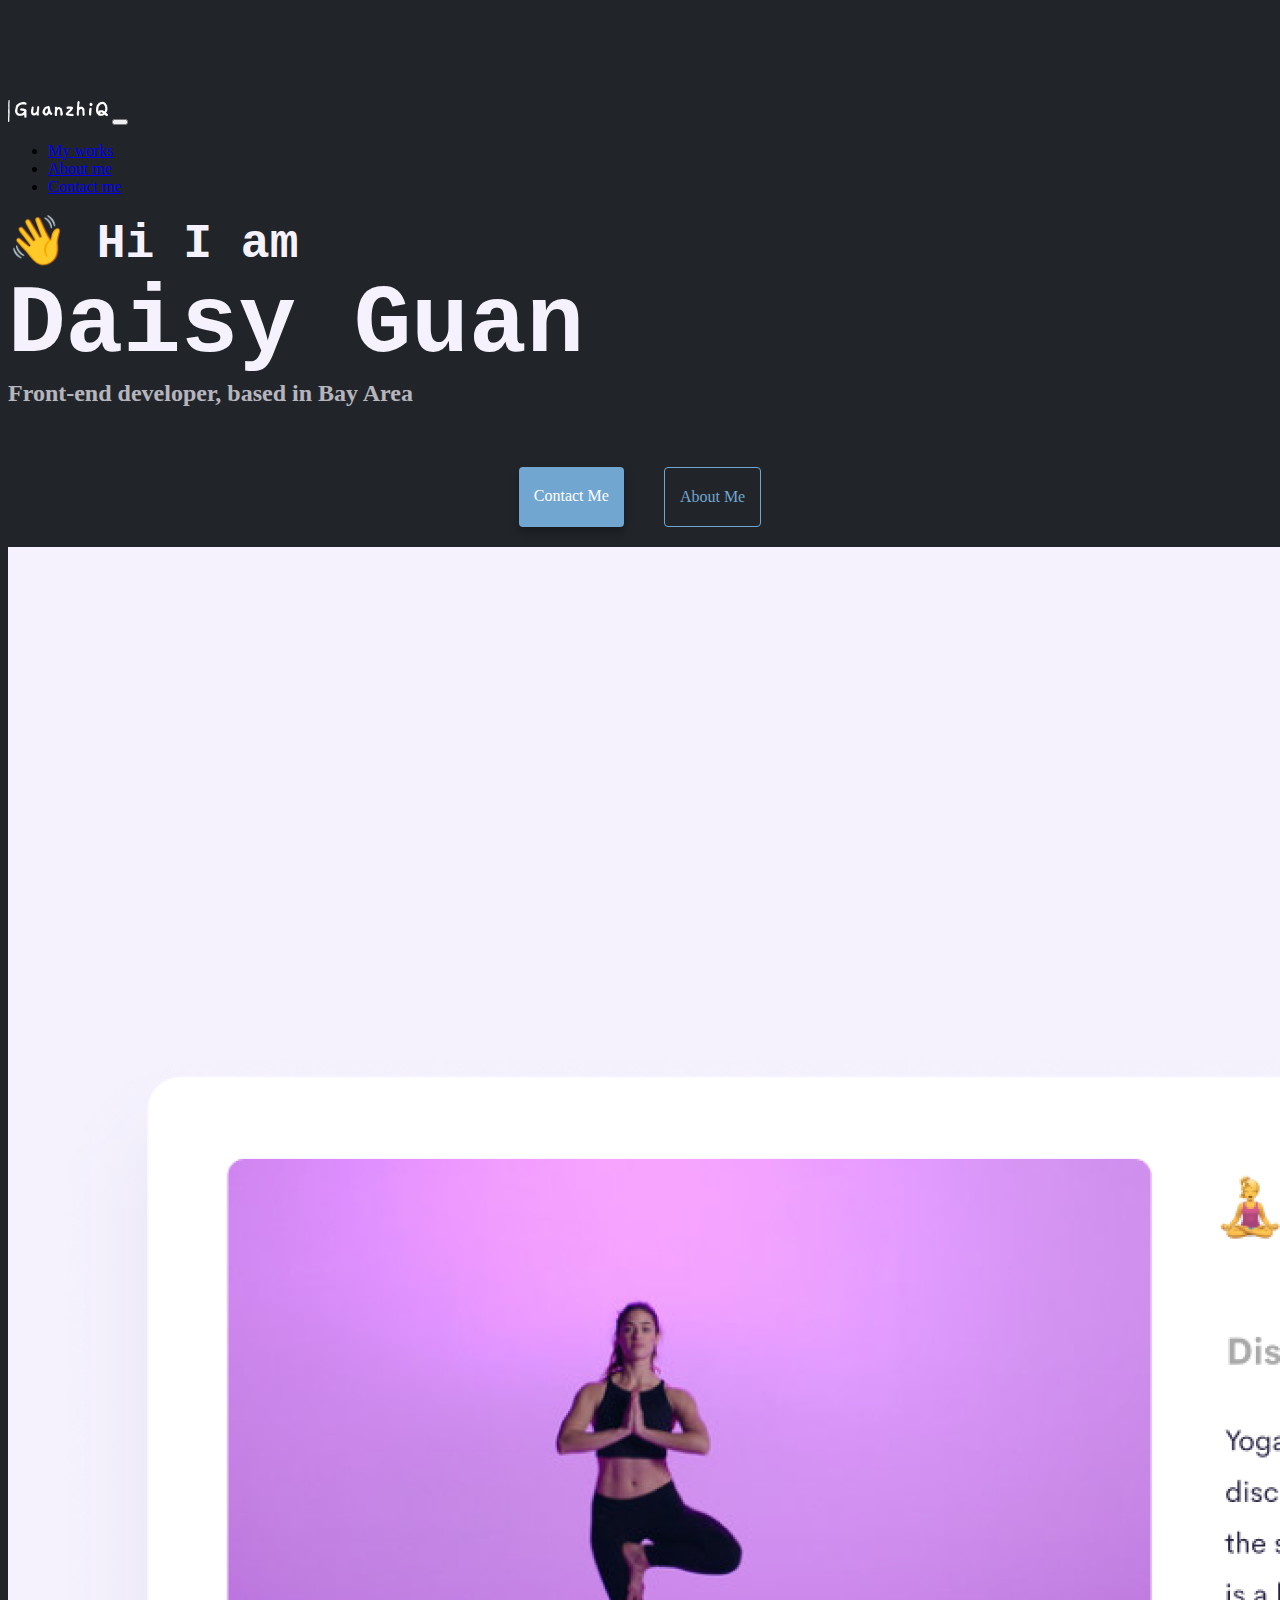
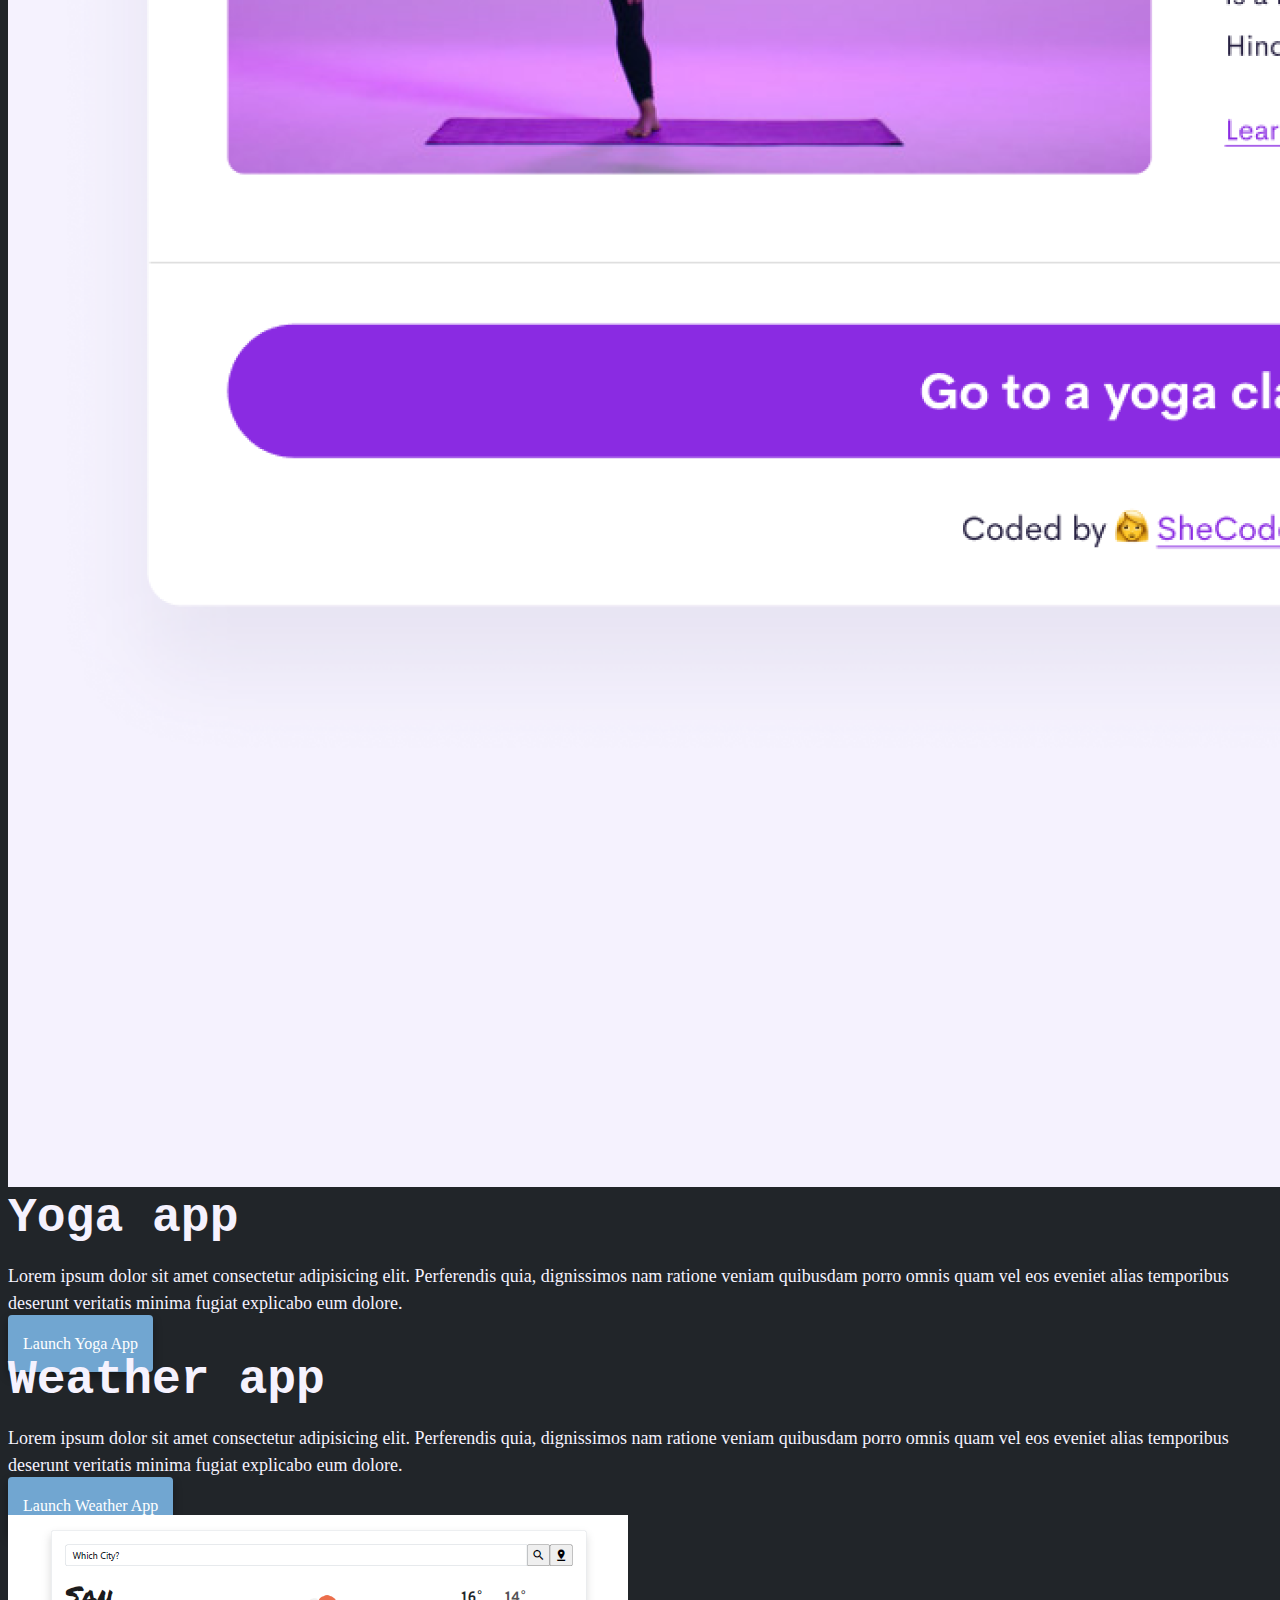
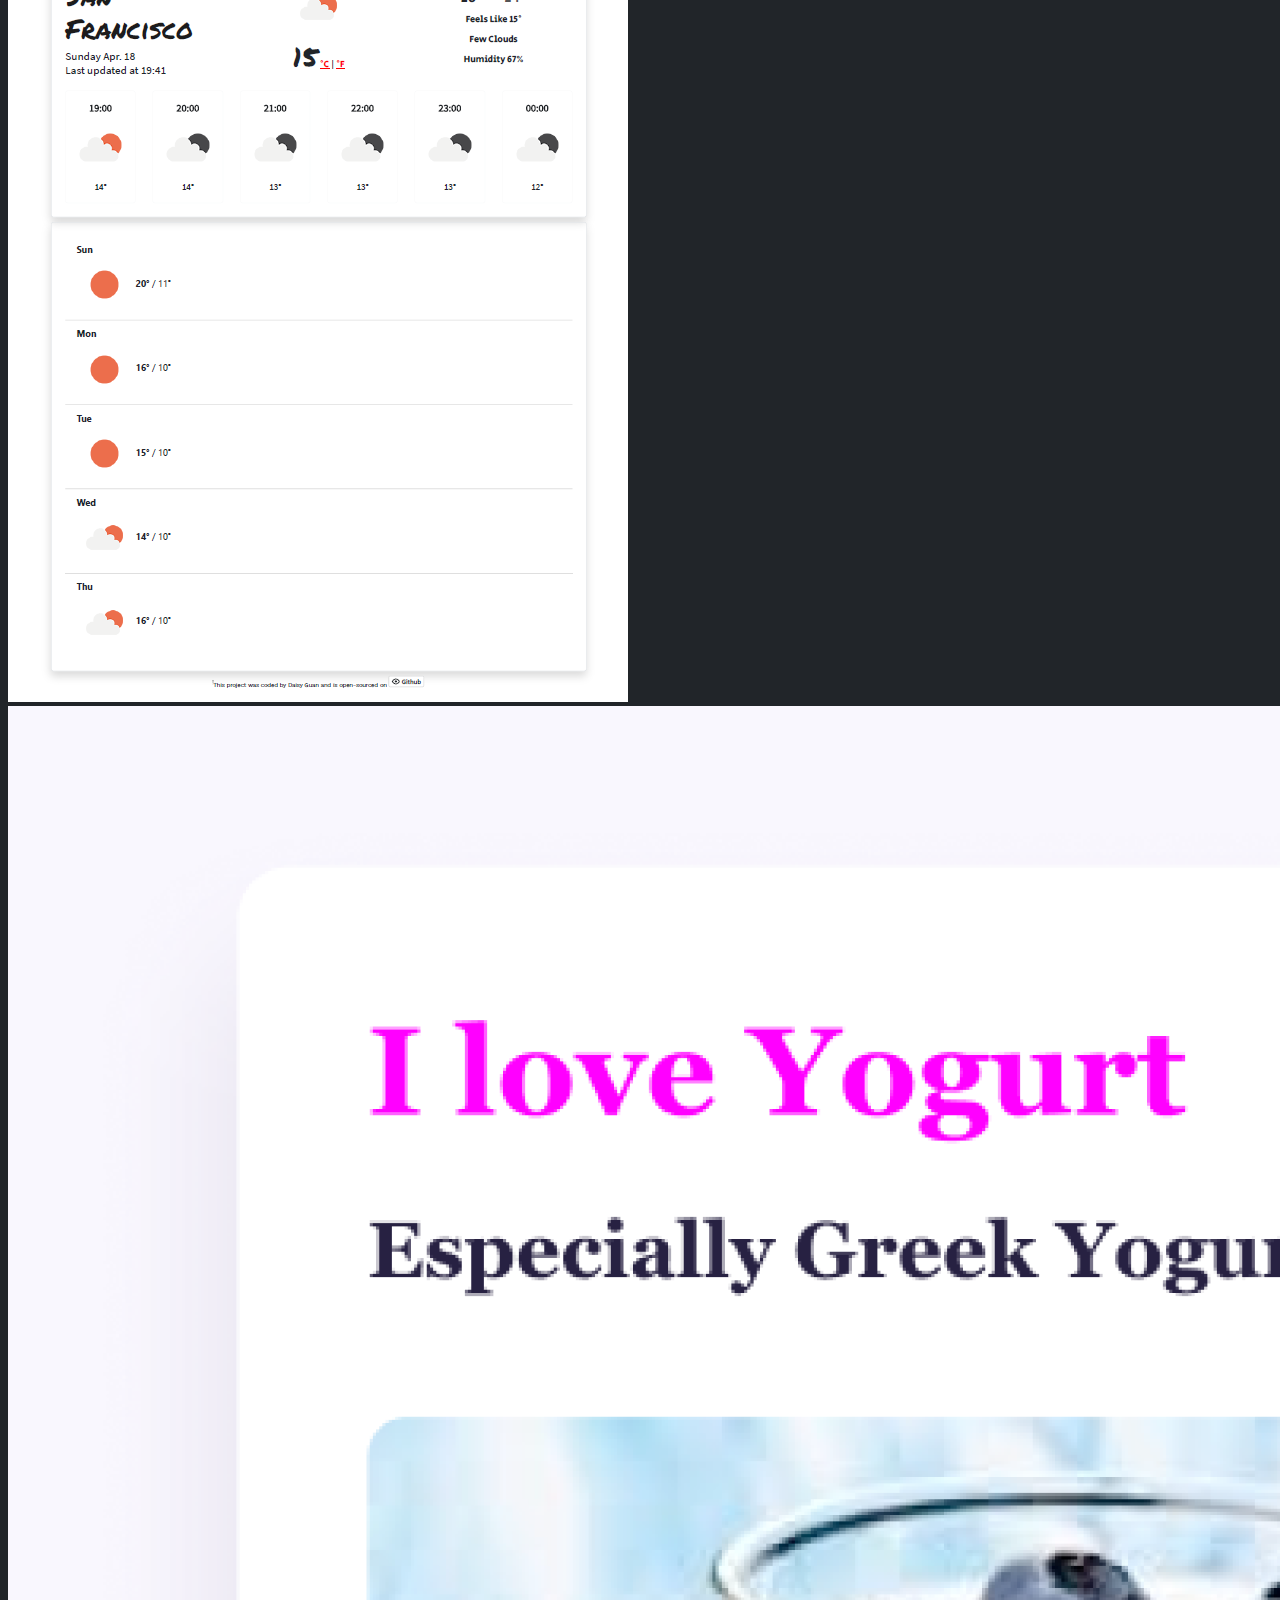
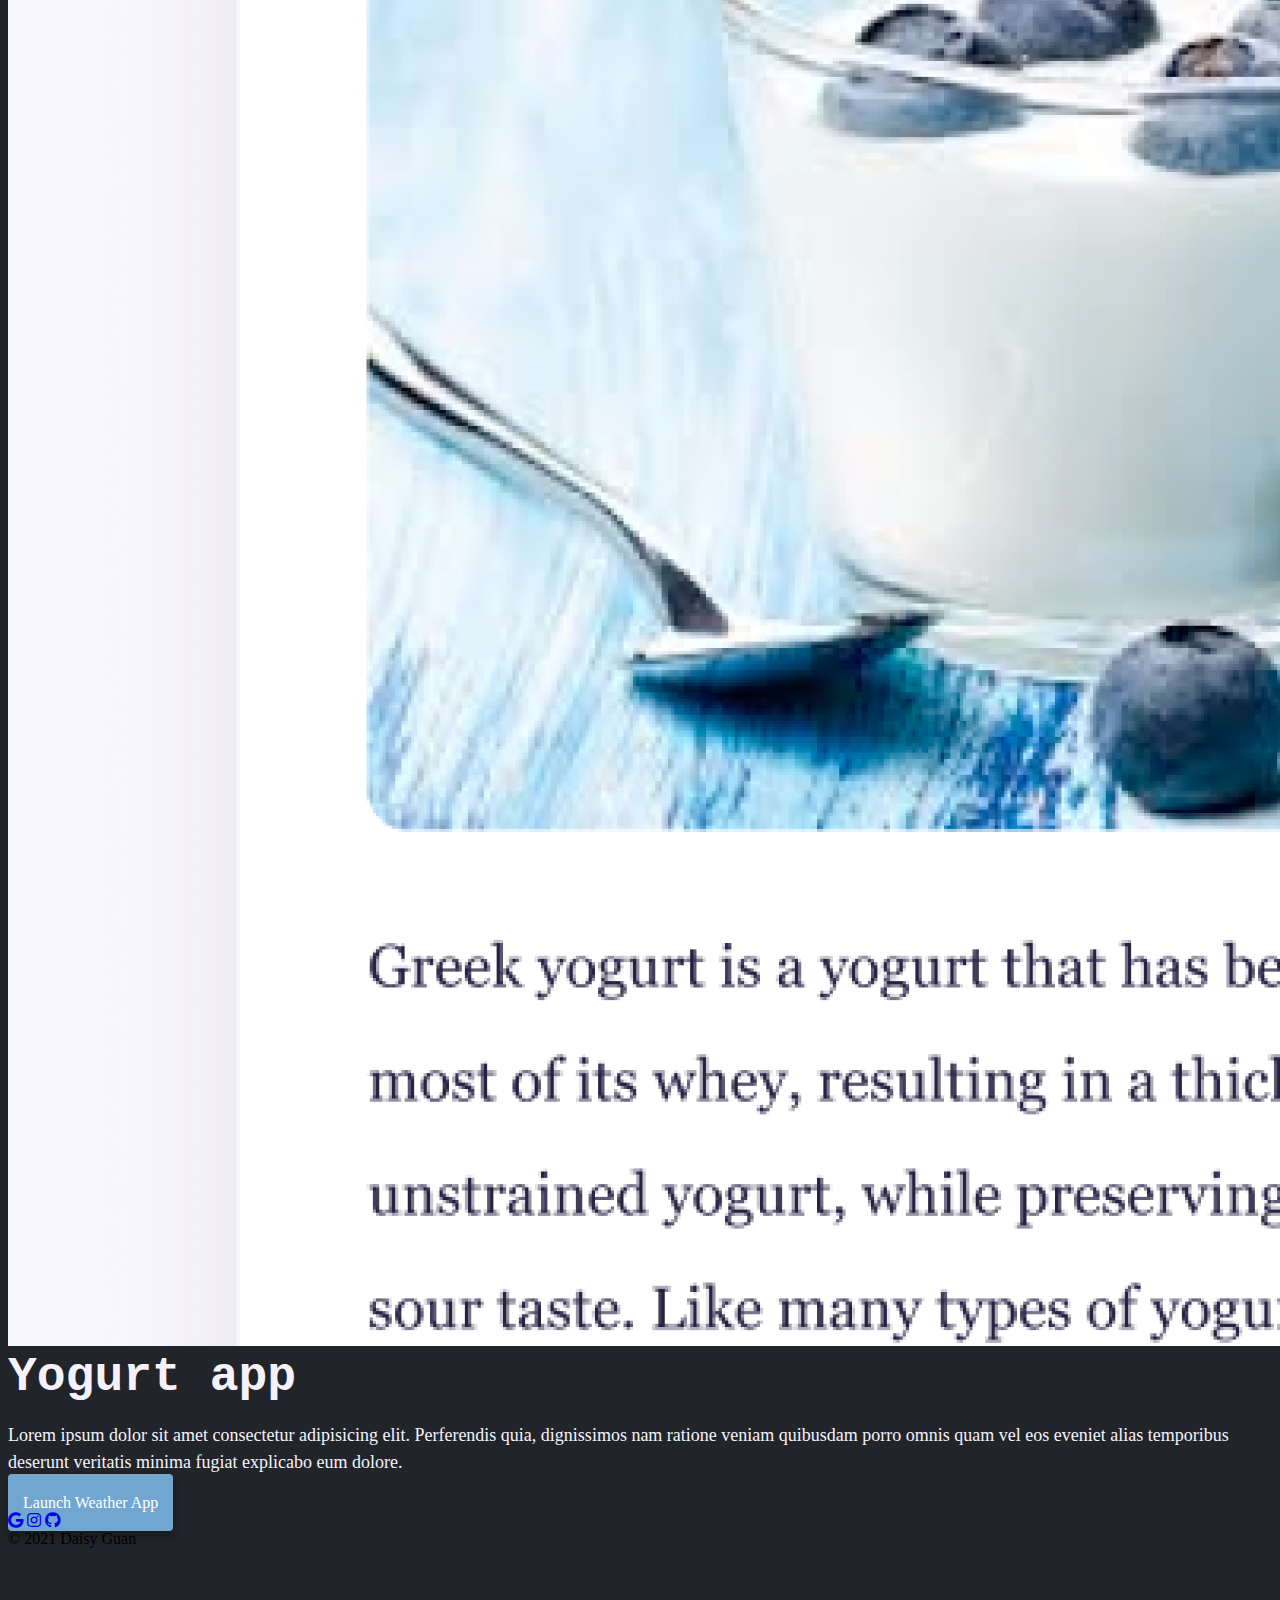
<file: index.html>
<!DOCTYPE html>
<html lang="en">
  <head>
    <meta charset="UTF-8" />
    <meta http-equiv="X-UA-Compatible" content="IE=edge" />
    <meta name="viewport" content="width=device-width, initial-scale=1.0" />
    <meta
      name="description"
      content="This is the portfolio from Daisy, a Front-end Developer based in Bay area. Check the most recent apps I have contributed on! "
    />
    <title>Daisy Guan | Frontend Developer</title>
    <link
      href="https://cdn.jsdelivr.net/npm/bootstrap@5.0.0-beta2/dist/css/bootstrap.min.css"
      rel="stylesheet"
      integrity="sha384-BmbxuPwQa2lc/FVzBcNJ7UAyJxM6wuqIj61tLrc4wSX0szH/Ev+nYRRuWlolflfl"
      crossorigin="anonymous"
    />
    <script
      src="https://cdn.jsdelivr.net/npm/bootstrap@5.0.0-beta2/dist/js/bootstrap.bundle.min.js"
      integrity="sha384-b5kHyXgcpbZJO/tY9Ul7kGkf1S0CWuKcCD38l8YkeH8z8QjE0GmW1gYU5S9FOnJ0"
      crossorigin="anonymous"
    ></script>
    <link
      href="https://cdnjs.cloudflare.com/ajax/libs/font-awesome/5.15.1/css/all.min.css"
      rel="stylesheet"
    />
    <link
      href="https://fonts.googleapis.com/css?family=Roboto:300,400,500,700&display=swap"
      rel="stylesheet"
    />
    <link rel="stylesheet" href="src/style.css" />
  </head>
  <body>
    <nav class="navbar navbar-expand-lg navbar-dark bg-dark fixed-top">
      <div class="container">
        <a href="/index.html" src="images/logo.png"
          ><img src="images/logo.png" alt="logo" width="100px"
        /></a>
        <button
          class="navbar-toggler"
          type="button"
          data-bs-toggle="collapse"
          data-bs-target="#navbarNav"
          aria-controls="navbarNav"
          aria-expanded="false"
          aria-label="Toggle navigation"
        >
          <span class="navbar-toggler-icon"></span>
        </button>
        <div class="collapse navbar-collapse" id="navbarNav">
          <ul class="navbar-nav">
            <li class="nav-item">
              <a class="nav-link" href="/index.html#myworks">My works</a>
            </li>
            <li class="nav-item">
              <a class="nav-link" href="/about.html">About me</a>
            </li>
            <li class="nav-item">
              <a class="nav-link" href="/about.html#contact">Contact me</a>
            </li>
          </ul>
        </div>
      </div>
    </nav>

    <h2 class="text-center">👋 Hi I am</h2>
    <h1 class="text-center">Daisy Guan</h1>
    <h3 class="text-center">Front-end developer, based in Bay Area</h3>
    <div class="navigation-links mb-5">
      <a href="/about.html#contact" class="primary-link">Contact me</a>
      <a href="/about.html" class="secondary-link">About me</a>
    </div>
    <div class="container" id="myworks">
      <div class="row">
        <div class="col-sm-6">
          <img
            src="/images/yoga.png"
            class="img-fluid rounded d-none d-sm-block"
            alt="yoga app"
          />
        </div>
        <div class="col-sm-6">
          <h2 class="mb-3">Yoga app</h2>
          <p>
            Lorem ipsum dolor sit amet consectetur adipisicing elit. Perferendis
            quia, dignissimos nam ratione veniam quibusdam porro omnis quam vel
            eos eveniet alias temporibus deserunt veritatis minima fugiat
            explicabo eum dolore.
          </p>
          <div class="mt-5">
            <a href="/" class="primary-link">Launch Yoga App</a>
          </div>
        </div>
      </div>
      <div class="row mt-5">
        <div class="col-sm-6">
          <h2 class="mb-3">Weather app</h2>
          <p>
            Lorem ipsum dolor sit amet consectetur adipisicing elit. Perferendis
            quia, dignissimos nam ratione veniam quibusdam porro omnis quam vel
            eos eveniet alias temporibus deserunt veritatis minima fugiat
            explicabo eum dolore.
          </p>
          <div class="mt-5">
            <a href="/" class="primary-link">Launch Weather App</a>
          </div>
        </div>
        <div class="col-sm-6">
          <img
            src="/images/weather.png"
            class="img-fluid rounded d-none d-sm-block"
            alt="weather app"
          />
        </div>
      </div>
      <div class="row mt-5">
        <div class="col-sm-6">
          <img
            src="/images/yogurt.png"
            class="img-fluid rounded d-none d-sm-block"
            alt="yogurt app"
          />
        </div>
        <div class="col-sm-6">
          <h2 class="mb-3">Yogurt app</h2>
          <p>
            Lorem ipsum dolor sit amet consectetur adipisicing elit. Perferendis
            quia, dignissimos nam ratione veniam quibusdam porro omnis quam vel
            eos eveniet alias temporibus deserunt veritatis minima fugiat
            explicabo eum dolore.
          </p>
          <div class="mt-5">
            <a href="/" class="primary-link">Launch Weather App</a>
          </div>
        </div>
      </div>
    </div>
    <footer class="bg-dark text-center text-white">
      <div class="container p-4 pb-0">
        <section class="mb-4">
          <a
            class="btn btn-outline-light btn-floating btn-sns m-1"
            href="#!"
            role="button"
            ><i class="fab fa-google"></i
          ></a>

          <a
            class="btn btn-outline-light btn-floating btn-sns m-1"
            href="#!"
            role="button"
            ><i class="fab fa-instagram"></i
          ></a>
          <a
            class="btn btn-outline-light btn-floating btn-sns m-1"
            href="#!"
            role="button"
            ><i class="fab fa-github"></i
          ></a>
        </section>
      </div>
      <div class="text-center p-3">© 2021 Daisy Guan</div>
    </footer>
  </body>
</html>
</file>
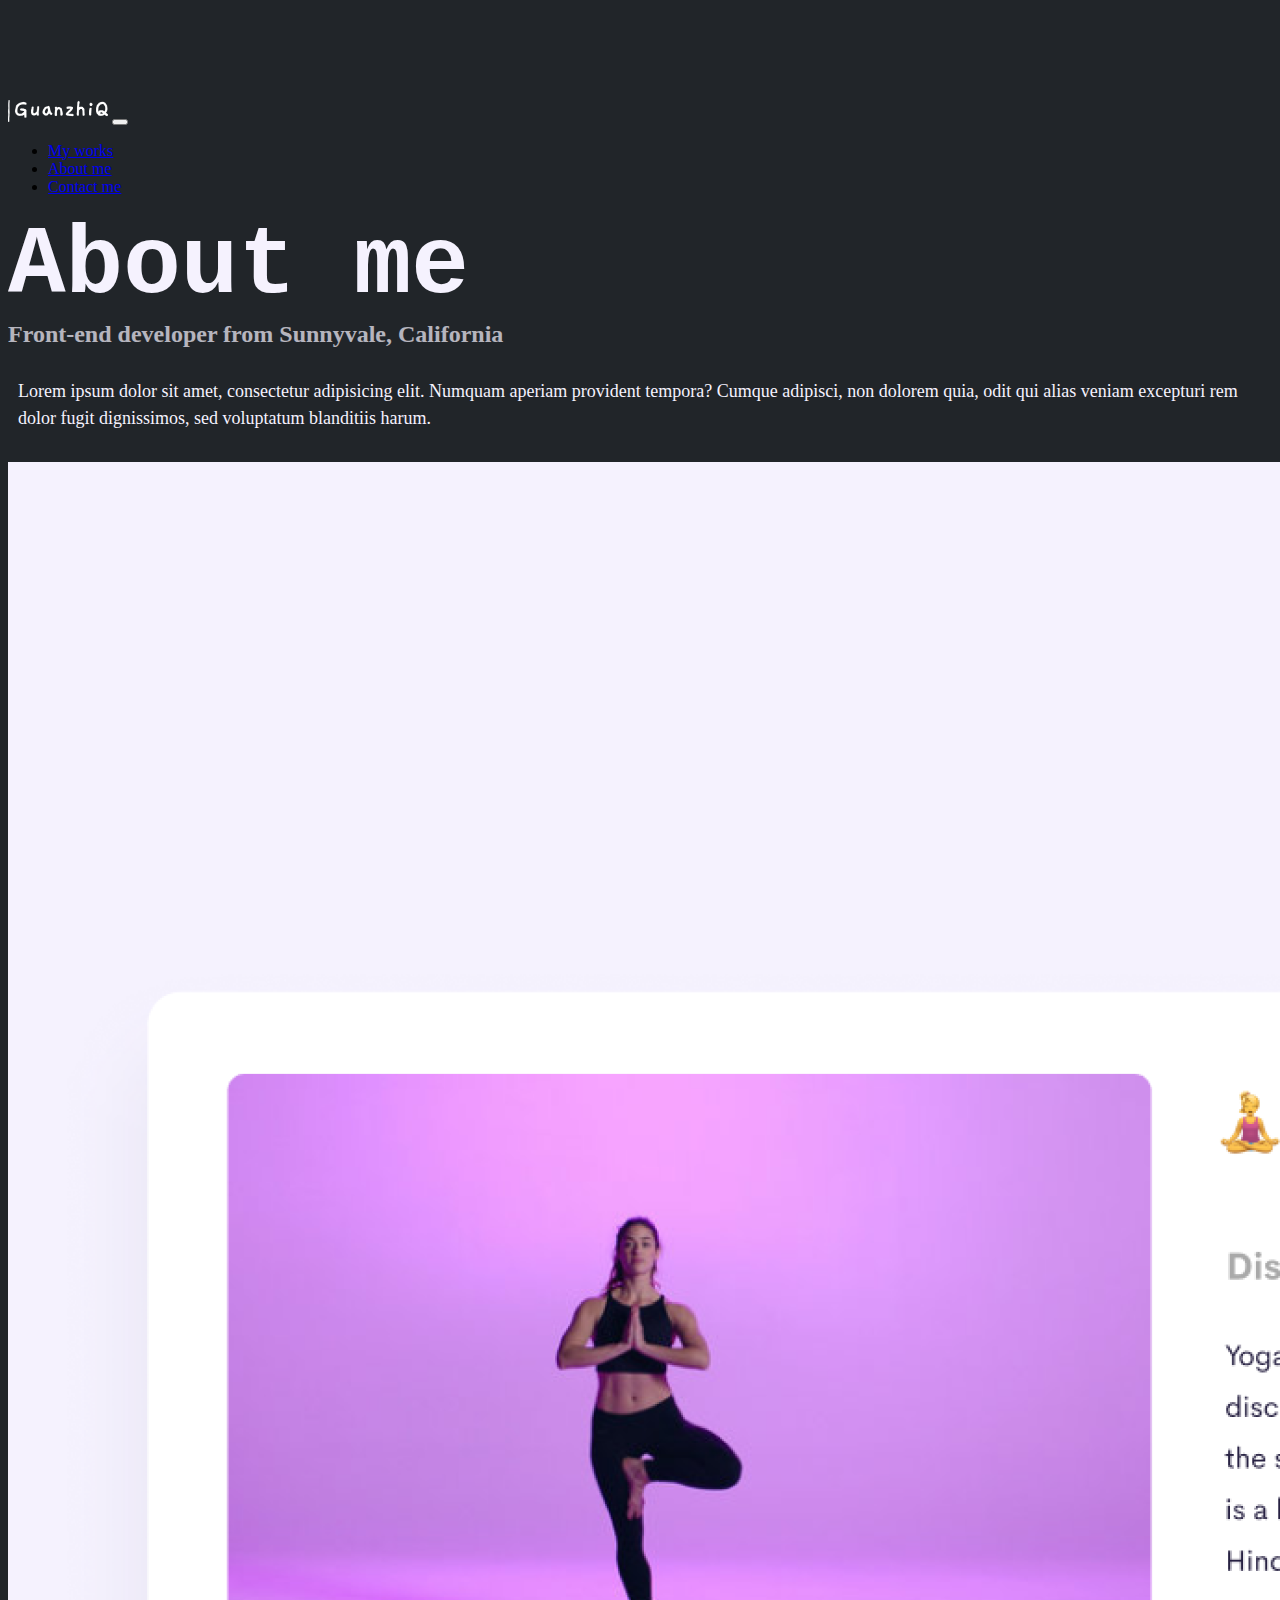
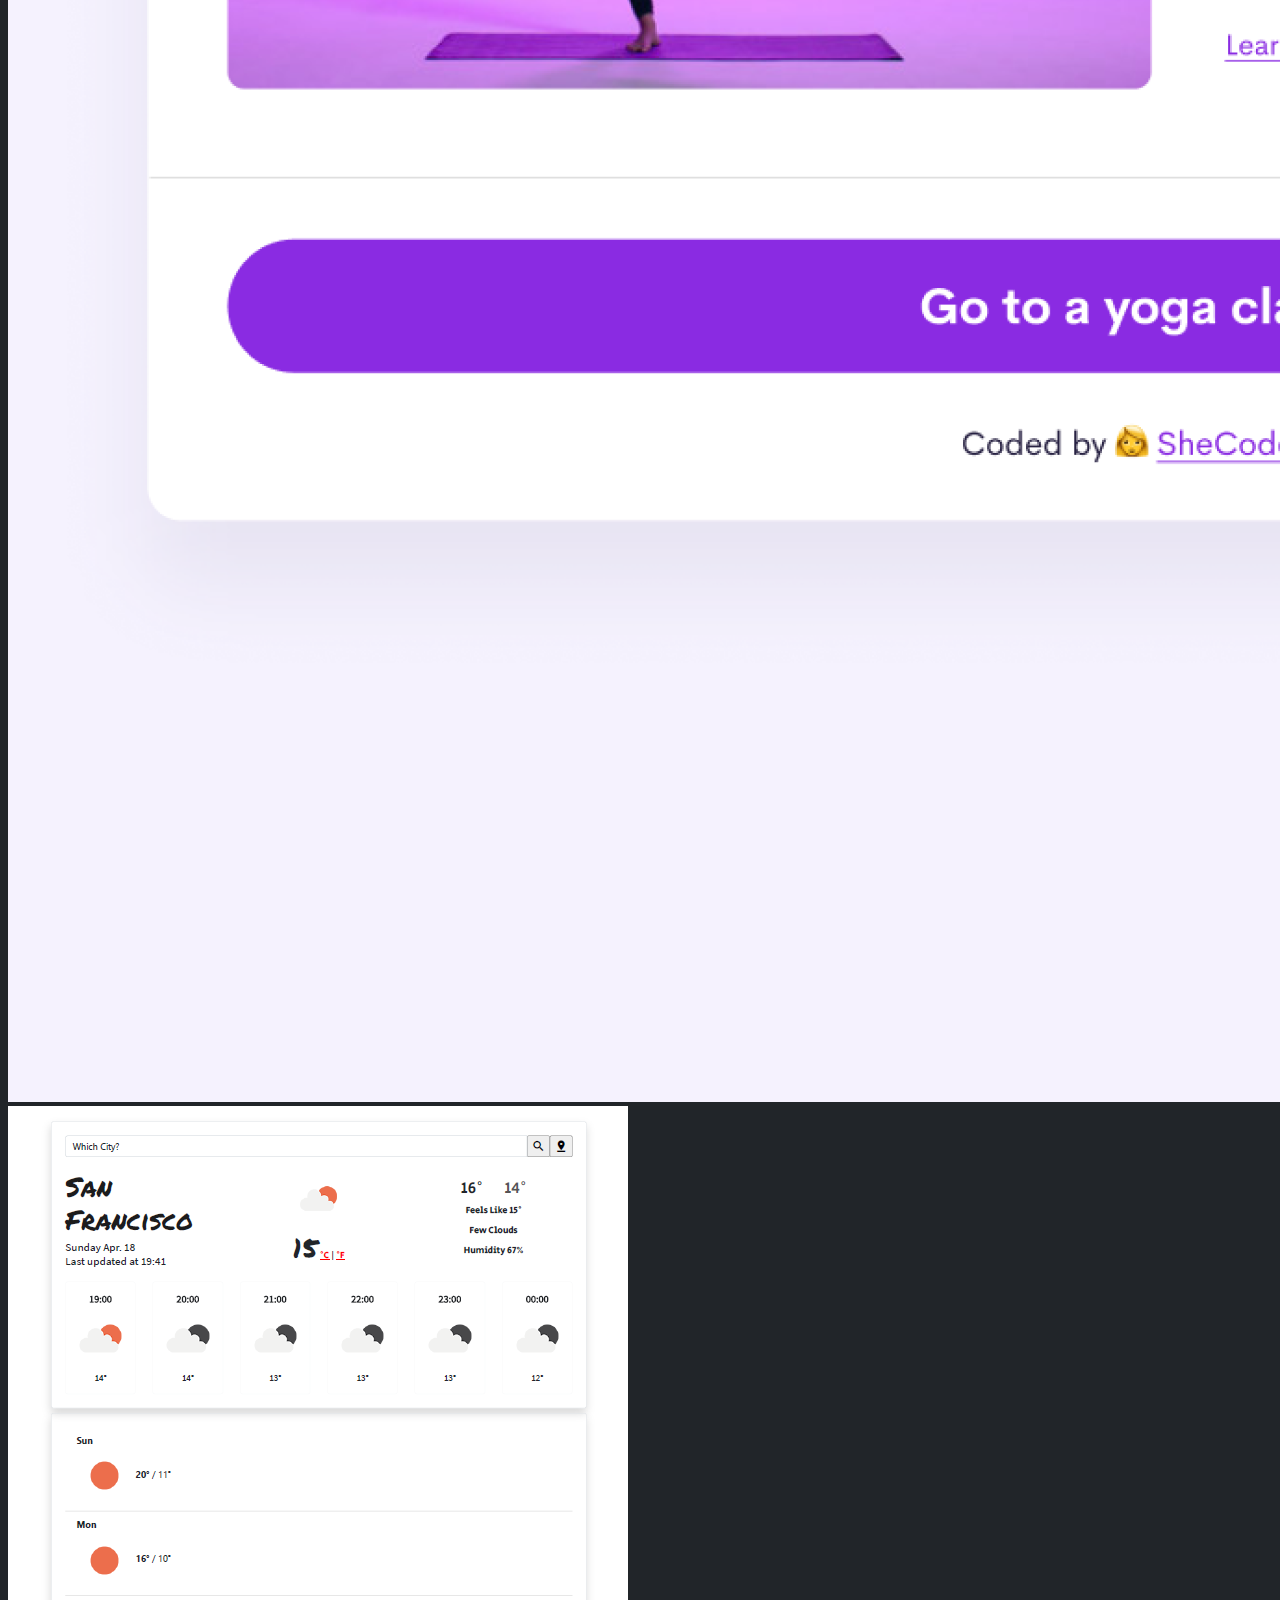
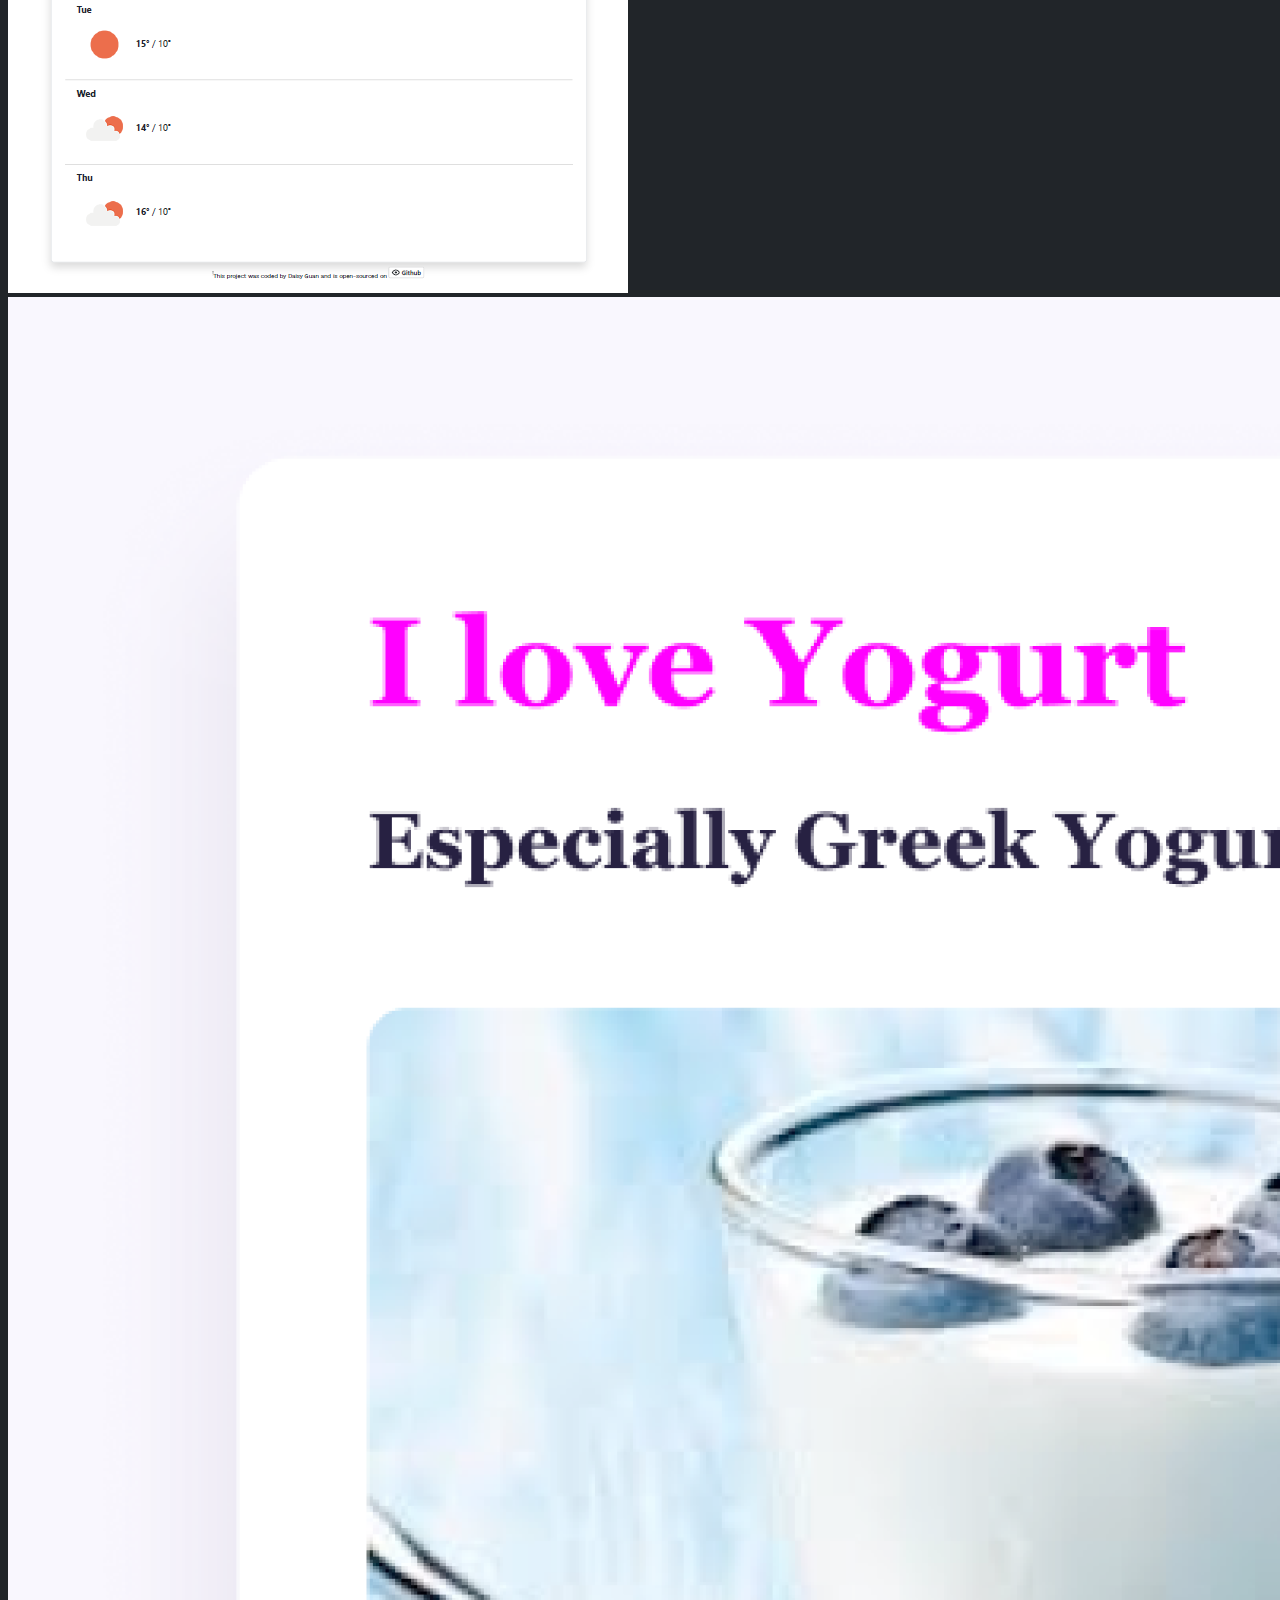
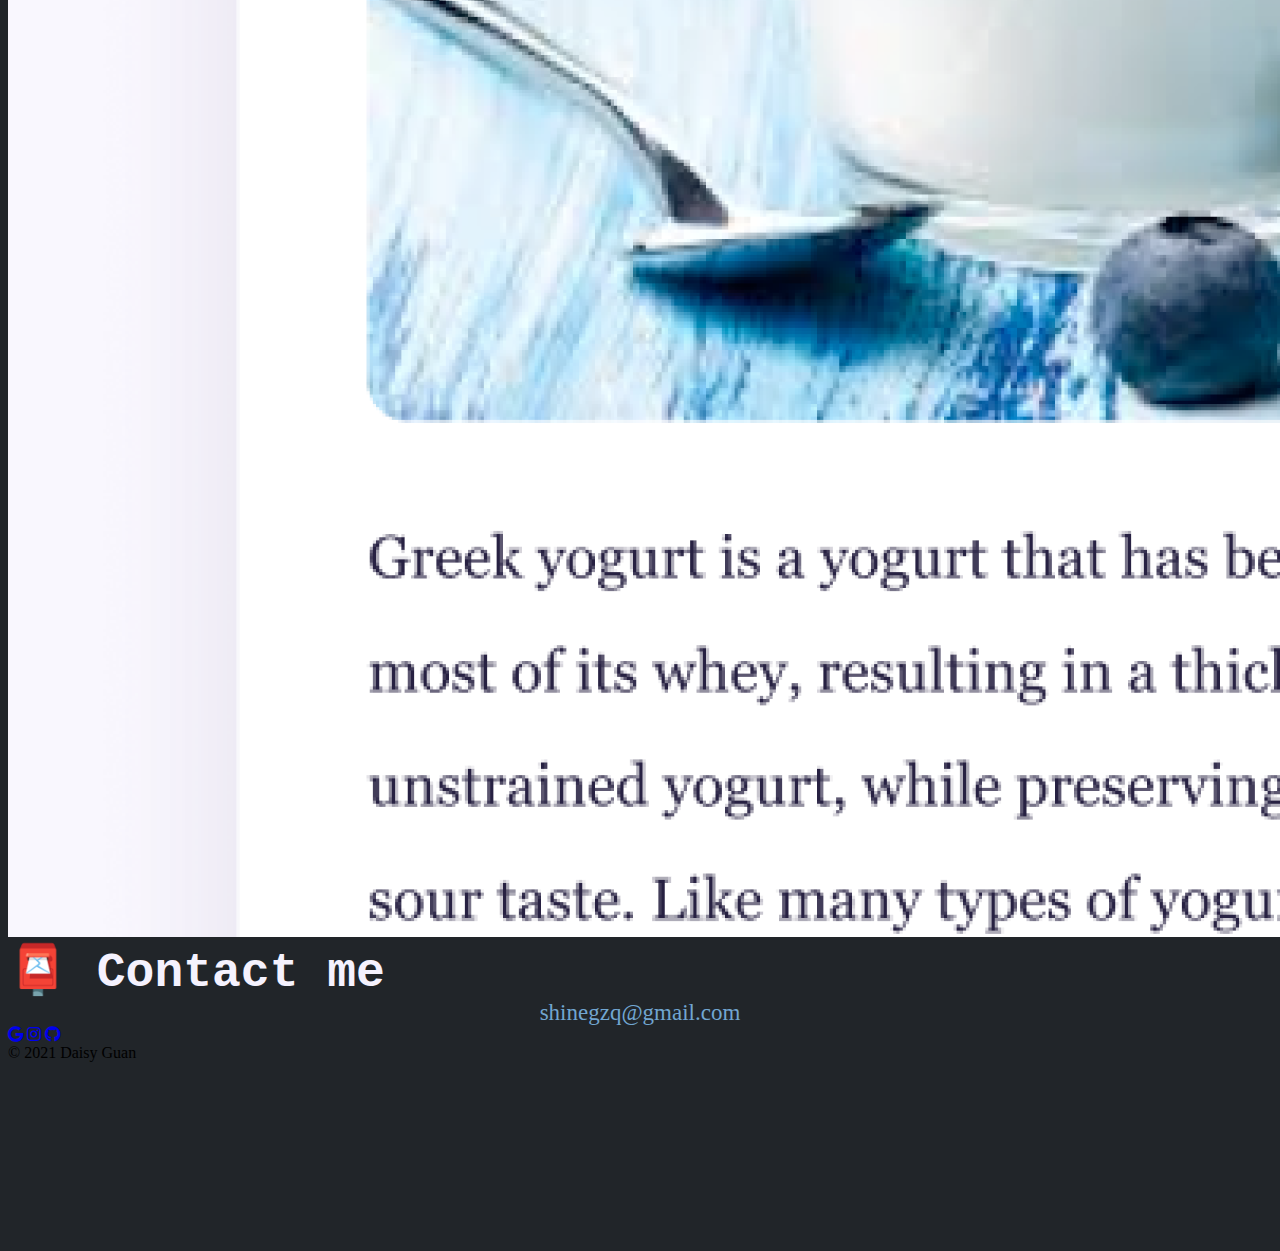
<file: about.html>
<!DOCTYPE html>
<html lang="en">
  <head>
    <meta charset="UTF-8" />
    <meta http-equiv="X-UA-Compatible" content="IE=edge" />
    <meta name="viewport" content="width=device-width, initial-scale=1.0" />
    <link
      href="https://cdn.jsdelivr.net/npm/bootstrap@5.0.0-beta2/dist/css/bootstrap.min.css"
      rel="stylesheet"
      integrity="sha384-BmbxuPwQa2lc/FVzBcNJ7UAyJxM6wuqIj61tLrc4wSX0szH/Ev+nYRRuWlolflfl"
      crossorigin="anonymous"
    />
    <script
      src="https://cdn.jsdelivr.net/npm/bootstrap@5.0.0-beta2/dist/js/bootstrap.bundle.min.js"
      integrity="sha384-b5kHyXgcpbZJO/tY9Ul7kGkf1S0CWuKcCD38l8YkeH8z8QjE0GmW1gYU5S9FOnJ0"
      crossorigin="anonymous"
    ></script>
    <link
      href="https://cdnjs.cloudflare.com/ajax/libs/font-awesome/5.15.1/css/all.min.css"
      rel="stylesheet"
    />
    <link
      href="https://fonts.googleapis.com/css?family=Roboto:300,400,500,700&display=swap"
      rel="stylesheet"
    />
    <link rel="stylesheet" href="src/style.css" />
    <title>About Daisy</title>
  </head>
  <body>
    <nav class="navbar navbar-expand-lg navbar-dark bg-dark fixed-top">
      <div class="container">
        <a href="/index.html" src="images/logo.png"
          ><img src="images/logo.png" alt="logo" width="100px"
        /></a>
        <button
          class="navbar-toggler"
          type="button"
          data-bs-toggle="collapse"
          data-bs-target="#navbarNav"
          aria-controls="navbarNav"
          aria-expanded="false"
          aria-label="Toggle navigation"
        >
          <span class="navbar-toggler-icon"></span>
        </button>
        <div class="collapse navbar-collapse" id="navbarNav">
          <ul class="navbar-nav">
            <li class="nav-item">
              <a class="nav-link" href="/index.html#myworks">My works</a>
            </li>
            <li class="nav-item">
              <a class="nav-link" href="/about.html">About me</a>
            </li>
            <li class="nav-item">
              <a class="nav-link" href="/about.html#contact">Contact me</a>
            </li>
          </ul>
        </div>
      </div>
    </nav>
    <h1 class="text-center">About me</h1>
    <h3 class="text-center">Front-end developer from Sunnyvale, California</h3>
    <div class="about-paragraphs text-center">
      <p>
        Lorem ipsum dolor sit amet, consectetur adipisicing elit. Numquam
        aperiam provident tempora? Cumque adipisci, non dolorem quia, odit qui
        alias veniam excepturi rem dolor fugit dignissimos, sed voluptatum
        blanditiis harum.
      </p>
    </div>
    <div class="container">
      <div class="row">
        <div class="col-sm-4">
          <img
            src="/images/yoga.png"
            class="img-fluid p-2 shadow rounded"
            alt="yoga app"
          />
        </div>
        <div class="col-sm-4">
          <img
            src="/images/weather.png"
            class="img-fluid p-2 shadow rounded"
            alt="weather app"
          />
        </div>
        <div class="col-sm-4">
          <img
            src="/images/yogurt.png"
            class="img-fluid p-2 shadow rounded"
            alt="yogurt app"
          />
        </div>
      </div>
    </div>
    <div id="contact" class="mt-5">
      <h2 class="text-center">📮 Contact me</h2>
      <a href="mailto:shinegzq@gmail.com" class="email-link">
        shinegzq@gmail.com
      </a>
    </div>
    <footer class="bg-dark text-center text-white">
      <div class="container p-4 pb-0">
        <section class="mb-4">
          <a
            class="btn btn-outline-light btn-floating btn-sns m-1"
            href="#!"
            role="button"
            ><i class="fab fa-google"></i
          ></a>

          <a
            class="btn btn-outline-light btn-floating btn-sns m-1"
            href="#!"
            role="button"
            ><i class="fab fa-instagram"></i
          ></a>

          <a
            class="btn btn-outline-light btn-floating btn-sns m-1"
            href="#!"
            role="button"
            ><i class="fab fa-github"></i
          ></a>
        </section>
      </div>
      <div class="text-center p-3">© 2021 Daisy Guan</div>
    </footer>
  </body>
</html>
</file>
<file: src/style.css>
:root {
  --primary-color: #71a6d1;
  --secondary-color: #f5f2fe;
  --box-shadow: 0 5px 10px rgba(0, 0, 0, 0.3);
  --primary-font: "Major Mono Display", monospace;
}

body {
  margin-top: 100px;
  background-color: #212529;
  padding-bottom: 180px;
}

.footer {
  height: 150px;
}

h1,
h2,
h3,
h4,
p {
  color: var(--secondary-color);
}

h1,
h2,
h3 {
  margin: 0;
}

h1 {
  font-size: 96px;
  font-family: var(--primary-font);
}

h2 {
  font-size: 48px;
  font-family: var(--primary-font);
}

h3 {
  font-size: 24px;
  opacity: 0.7;
  font-family: "Train One", cursive;
}

p {
  font-size: 18px;
  line-height: 1.5;
}

.info {
  display: flex;
  flex-direction: column;
  justify-content: center;
  align-items: center;
  height: 600px;
}

.needHelp {
  font-family: var(--primary-font);
}
.nav-item {
  font-family: "Train One", cursive;
}
.navigation-links {
  display: flex;
  margin-top: 40px;
  justify-content: center;
  font-family: "Train One", cursive;
}

.navigation-links a {
  margin: 20px;
}

.primary-link {
  border-radius: 4px;
  padding: 20px 15px;
  text-decoration: none;
  text-transform: capitalize;
  background: var(--primary-color);
  box-shadow: var(--box-shadow);
  color: white;
}
.secondary-link {
  border-radius: 4px;
  padding: 20px 15px;
  text-decoration: none;
  text-transform: capitalize;
  color: var(--primary-color);
  border: 1px solid var(--primary-color);
}

.homepage-link {
  color: var(--primary-color);
  text-align: center;
  display: block;
}

.about-paragraphs {
  margin: 30px 0;
}

.about-paragraphs p {
  margin: 10px;
}

.email-link {
  display: flex;
  justify-content: center;
  color: var(--primary-color);
  font-size: 23px;
  text-decoration: none;
}

.email-link:hover {
  text-decoration: underline;
}

.btn-sns {
  width: 40px;
  height: 40px;
  -moz-border-radius: 50%;
  -webkit-border-radius: 50%;
  border-radius: 50%;
}

#iceberg {
  font-size: 10px;
}

#icebergPhoto {
  text-decoration: none;
}

.copyright {
  font-family: "Train One", cursive;
}

#particles-js {
  position: fixed;
  width: 100%;
  height: 100%;
  z-index: -10;
}

.typing {
  display: block;
  margin: 0 auto;
  font-family: var(--primary-font);
  white-space: nowrap;
  overflow: hidden;
  animation: typing 3s steps(10);
}

@keyframes typing {
  from {
    width: 0;
  }
  to {
    width: 10ch;
  }
}

@media (max-width: 576px) {
  h1 {
    font-size: 40px;
  }

  h2 {
    font-size: 33px;
    text-align: center;
  }

  h3 {
    font-size: 27px;
    margin-top: 10px;
  }

  p {
    font-size: 17px;
    text-align: center;
  }

  .primary-link,
  .secondary-link {
    display: block;
    text-align: center;
    margin: 10px 20px;
  }

  .info {
    height: 500px;
  }

  .navigation-links {
    flex-direction: column;
  }

  footer {
    height: 80px;
  }
}
</file>
